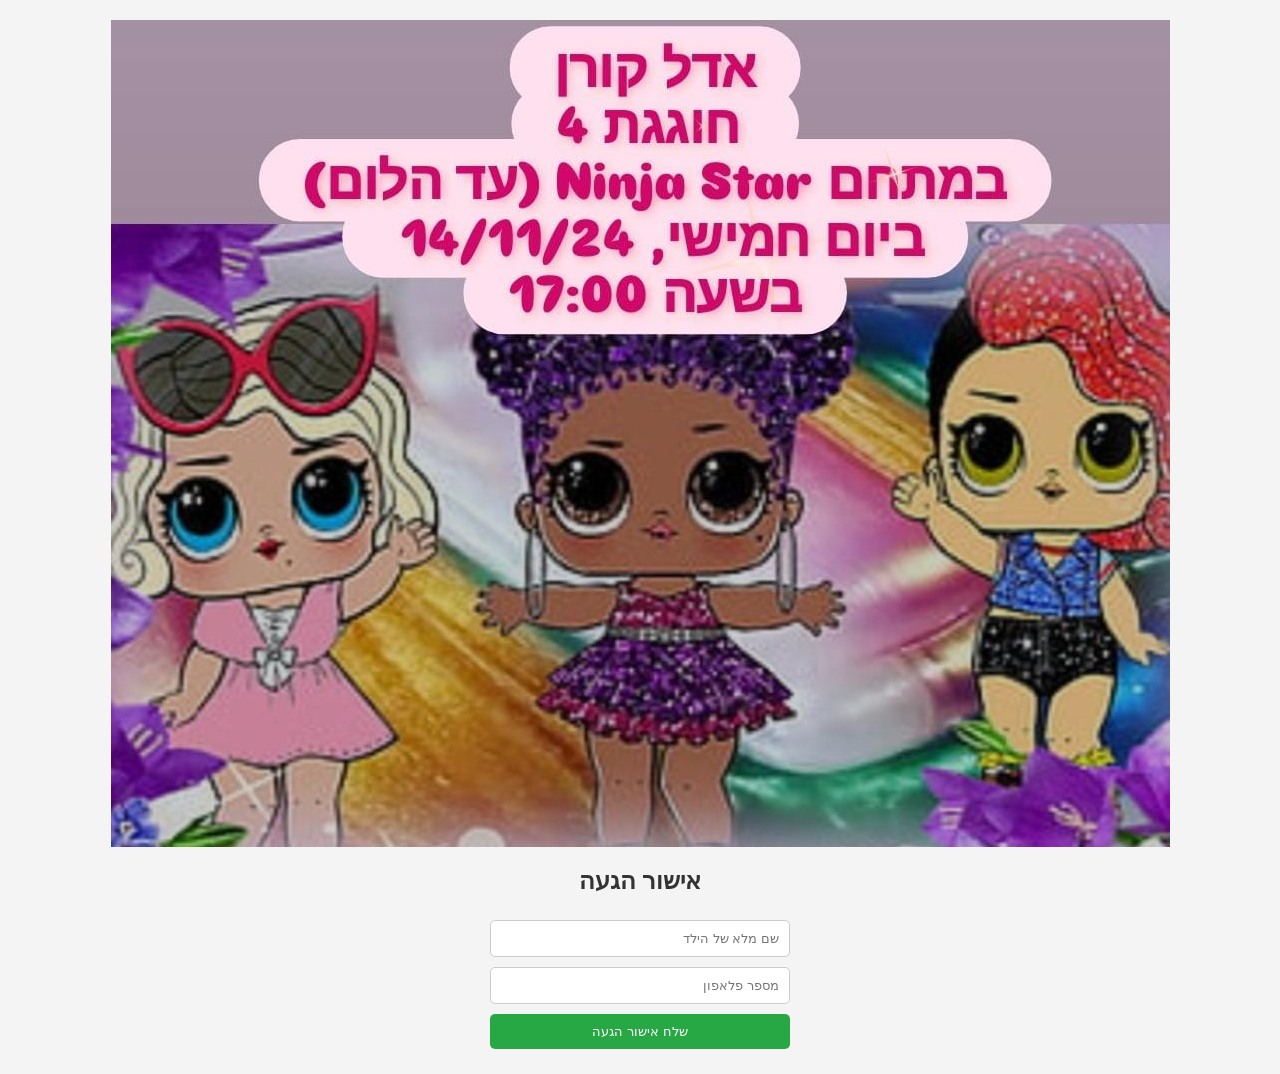
<file: frontend/index.html>
<!DOCTYPE html>
<html lang="en">
<head>
    <meta charset="UTF-8">
    <title>הרשמת אורחים</title>
    <link rel="stylesheet" href="styles.css"> <!-- Link to your CSS file -->
</head>
<body>
    <img src="images/adel4.png" alt="Image Description" style="max-width: 100%; height: auto; display: block; margin: 0 auto;">
    <h2>אישור הגעה</h2>
    <form id="guestForm" dir="rtl">
        <input type="text" id="name" placeholder="שם מלא של הילד" required>
        <input type="text" id="phone" placeholder="מספר פלאפון" required>
        <button type="submit">שלח אישור הגעה</button>
    </form>
    <script src="index.js"></script>
</body>
</html>
</file>
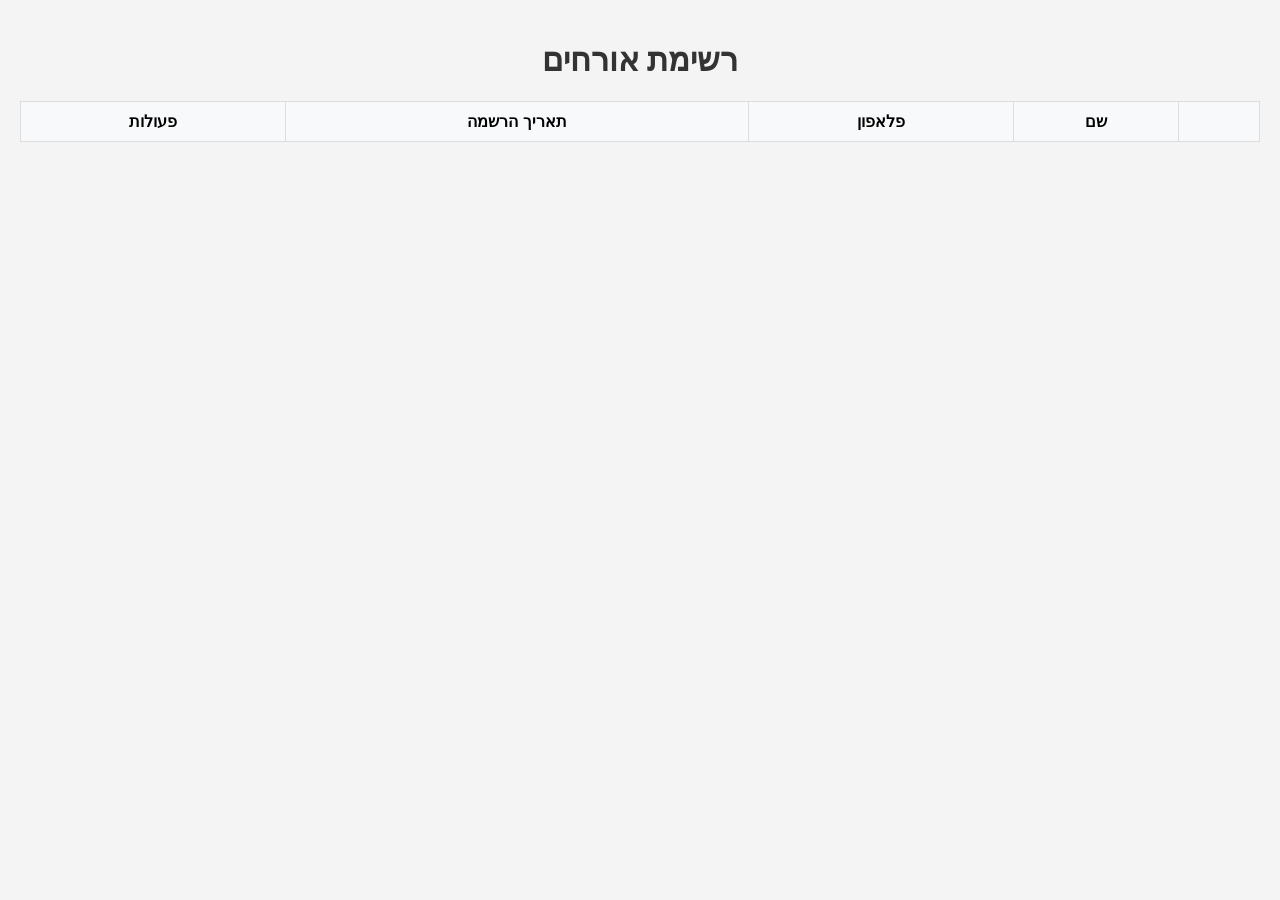
<file: frontend/guests.html>
<!DOCTYPE html>
<html lang="en">
<head>
    <meta charset="UTF-8">
    <meta name="viewport" content="width=device-width, initial-scale=1.0">
    <title>רשימת אורחים</title>
    <link rel="stylesheet" href="styles.css"> <!-- Link to your CSS file -->
</head>
<body>
    <h1>רשימת אורחים</h1>

    <div id="summary">
        <p id="totalGuests"></p>
        <p id="totalAttendees"></p>
    </div>

    <table id="guestTable" border="1">
        <thead>
            <tr>
                <th onclick="sortTable(4)">פעולות</th> <!-- Actions first -->
                <th onclick="sortTable(0)">תאריך הרשמה</th>
                <th onclick="sortTable(2)">פלאפון</th>
                <th onclick="sortTable(3)">שם</th>
                <th></th> <!-- Row number column -->
            </tr>
        </thead>
        <tbody id="guestTableBody">
            <!-- Guest entries will be dynamically populated here -->
        </tbody>
    </table>

    <script src="guests.js"></script> <!-- Ensure this path is correct -->
</body>
</html>
</file>
<file: frontend/styles.css>
body {
    font-family: Arial, sans-serif;
    background-color: #f4f4f4;
    margin: 0;
    padding: 20px;
}

h1 {
    text-align: center;
    color: #333;
}

h2 {
    text-align: center;
    color: #333;
}

.container {
    display: flex;
    justify-content: center;
    margin-bottom: 20px;
}

form {
    display: flex;
    flex-direction: column;
    max-width: 300px; /* You can adjust the width */
    margin: auto;
}

input[type="text"],
input[type="tel"],
input[type="number"],
input[type="date"],
button {
    padding: 10px;
    margin: 5px 0;
    border: 1px solid #ccc;
    border-radius: 5px;
}

button {
    background-color: #28a745;
    color: white;
    cursor: pointer;
    border: none;
    transition: background-color 0.3s;
}

button:hover {
    background-color: #218838;
}

table {
    width: 100%;
    border-collapse: collapse;
    margin-top: 20px;
}

th, td {
    padding: 10px;
    text-align: center;
    border: 1px solid #ddd;
}

th {
    background-color: #f8f9fa;
    cursor: pointer;
}

tr:hover {
    background-color: #f1f1f1; /* Highlight on hover */
}
</file>
